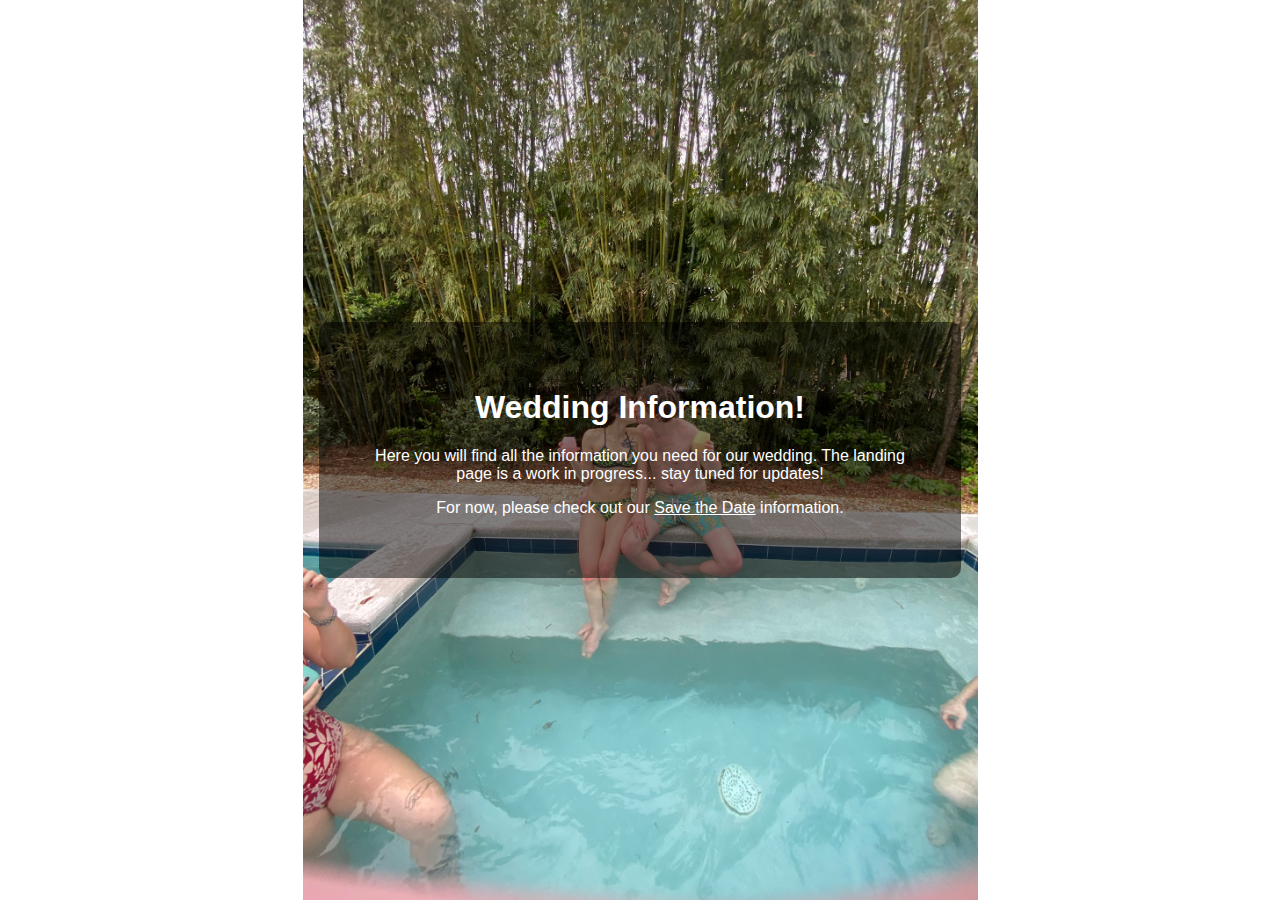
<file: index.html>
<!DOCTYPE html>
<html lang="en">
<head>
    <meta charset="UTF-8">
    <meta name="viewport" content="width=device-width, initial-scale=1.0">
    <title>Jake and Juliette are Getting Married!!</title>
    <style>
        body, html {
            height: 100%;
            margin: 0;
            font-family: Arial, sans-serif;
            text-align: center;
            color: white;
            display: flex;
            justify-content: center;
            align-items: center;
            flex-direction: column;
            background-size: contain; /* Ensure the whole image fits the screen */
            background-repeat: no-repeat;
            background-position: center;
        }
        .content {
            background-color: rgba(0, 0, 0, 0.5);
            padding: 20px;
            border-radius: 10px;
            width: 80%;
            max-width: 600px;
        }
        a {
            color: white;
            text-decoration: underline;
        }
    </style>
</head>
<body>
    <div class="content">
        <h1>Wedding Information!</h1>
        <p>Here you will find all the information you need for our wedding. The landing page is a work in progress... stay tuned for updates!</p>
        <p>For now, please check out our <a href="/savethedate">Save the Date</a> information.</p>
    </div>
    <script>
        // Array of image filenames
        const images = [
            "0001A25B-7087-4B9A-A248-09A8E1920232.jpg",
            "4ce5fbf2-88a1-46b2-a74c-717e9ef16a23.jpg",
            "BB55D9F4-7BAF-430B-B777-36C0335EEAA0.jpg",
            "ChristmasTree10.JPEG",
            "ec7712a9-c63f-4a78-bc8b-15836503fe4a.jpg",
            "IMG_0249.JPEG",
            "IMG_0254.JPEG",
            "IMG_0255.JPEG",
            "IMG_0264.JPEG",
            "IMG_0445.JPEG",
            "IMG_1341.JPEG",
            "IMG_1439.JPEG",
            "IMG_1440.JPEG",
            "IMG_1442.JPEG",
            "IMG_1684.JPG",
            "IMG_1687.JPG",
            "IMG_3343_Original.JPG",
            "IMG_8201.JPEG",
            "IMG_8279.JPEG",
            "JulJakeMeMinnawas5.JPEG",
            "JulJakeMeMinnawas3.JPEG",
            "JulJakeMeMinnawas4.JPEG",
            "WestKillwithJulietteJake15.JPEG",
            "WestKillwithJulietteJake16.JPEG",
            "WestKillwithJulietteJake21.JPEG",
            "WestKillwithJulietteJake23.JPEG"
        ];

        // Function to get a random image
        function getRandomImage() {
            const randomIndex = Math.floor(Math.random() * images.length);
            return images[randomIndex];
        }

        // Set random background image
        document.body.style.backgroundImage = `url('assets/images/shuffle/${getRandomImage()}')`;

        // Function to adjust padding based on screen size
        function adjustPadding() {
            const content = document.querySelector('.content');
            const windowHeight = window.innerHeight;
            content.style.padding = `${Math.max(windowHeight * 0.05, 20)}px`;
        }

        // Adjust padding on load and resize
        window.onload = adjustPadding;
        window.onresize = adjustPadding;
    </script>
</body>
</html>
</file>
